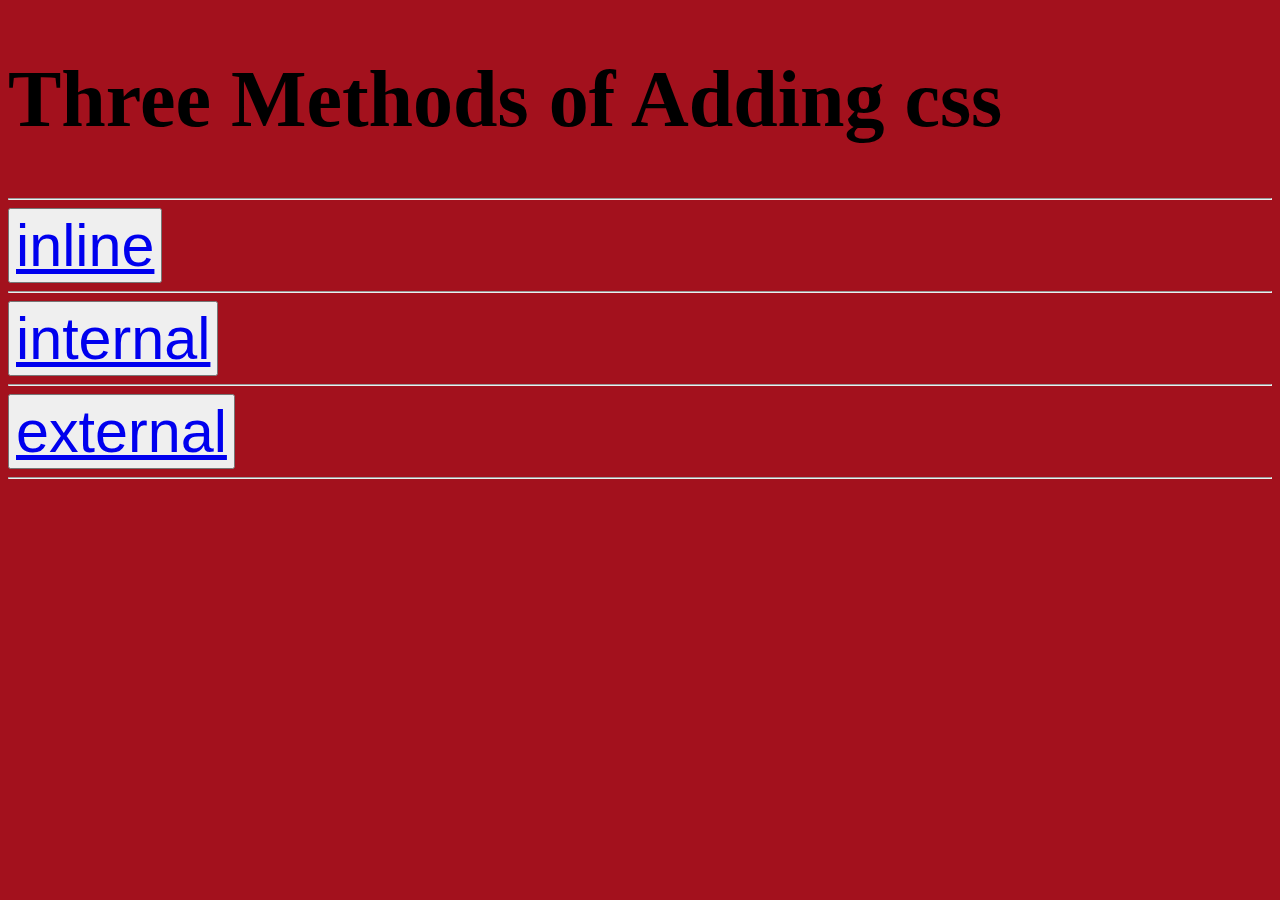
<file: index.html>
<!DOCTYPE html>
<html lang="en">
<head>
    <meta charset="UTF-8">
    <meta name="viewport" content="width=device-width, initial-scale=1.0">
    <title>Document</title>
    
    <style>
        body{
            background-color: rgb(163, 17, 29);
        }
        h1{
            font-size: 10ch;
        }
        button{
            
        }
        a{
            font-size: 8ch;
        }
    </style>
<body>
    <h1>Three Methods of Adding css</h1><hr>

    <button><a href="inline.html">inline</a></button> <br><hr>
     <button><a href="internal.html">internal</a></button> <br><hr>
<button><a href="external.html">external</a> </button><br><hr>

</body>
</html>
</file>
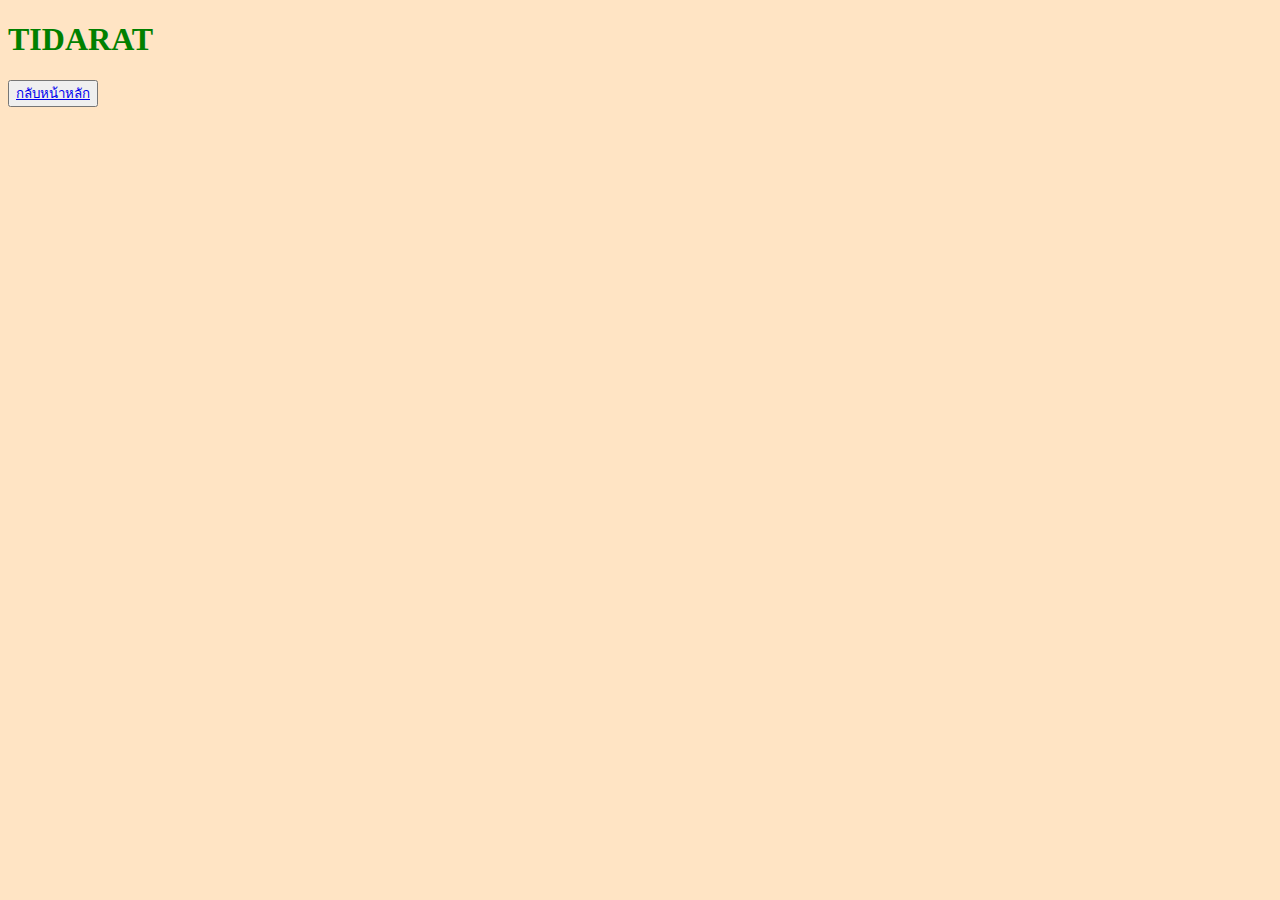
<file: external.html>
<!DOCTYPE html>
<html lang="en">
<head>
    <meta charset="UTF-8">
    <meta name="viewport" content="width=device-width, initial-scale=1.0">
    <title>Document</title>
    <link rel="stylesheet" href="style.css">
</head>
<body>
    <h1 >TIDARAT</h1>
    <button><a href="index.html">กลับหน้าหลัก</a></button>
</body>
</html>
</file>
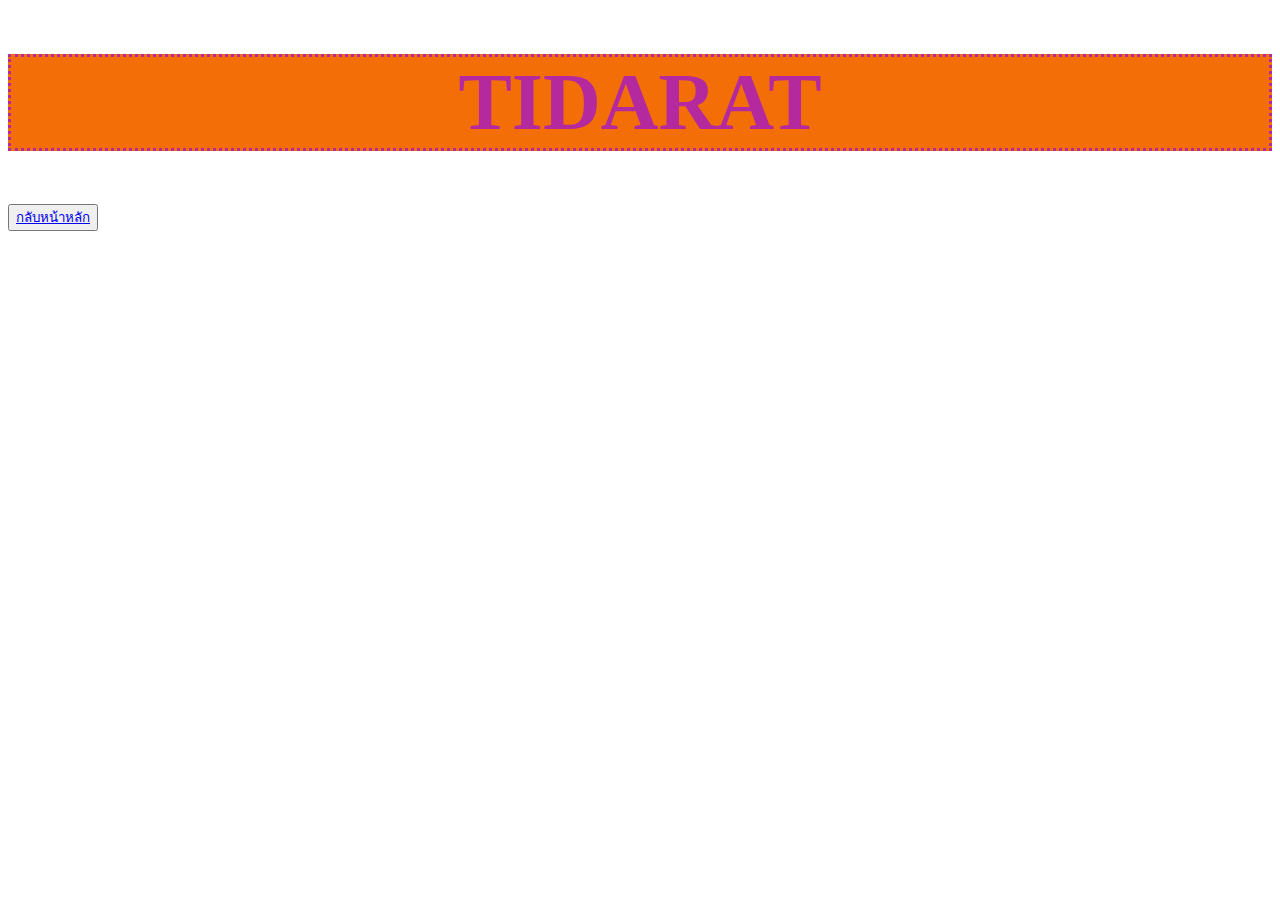
<file: inline.html>
<!DOCTYPE html>
<html lang="en">
<head>
    <meta charset="UTF-8">
    <meta name="viewport" content="width=device-width, initial-scale=1.0">
    <title>Document</title>
</head>
<body>
    <h1 style="color:rgb(180, 41, 157); font-size: 10ch; text-align: center; background-color: rgb(244, 110, 8);border-style:dotted;">TIDARAT</h1>
    <button><a href="index.html">กลับหน้าหลัก</a></button>

</body>
</html>
</file>
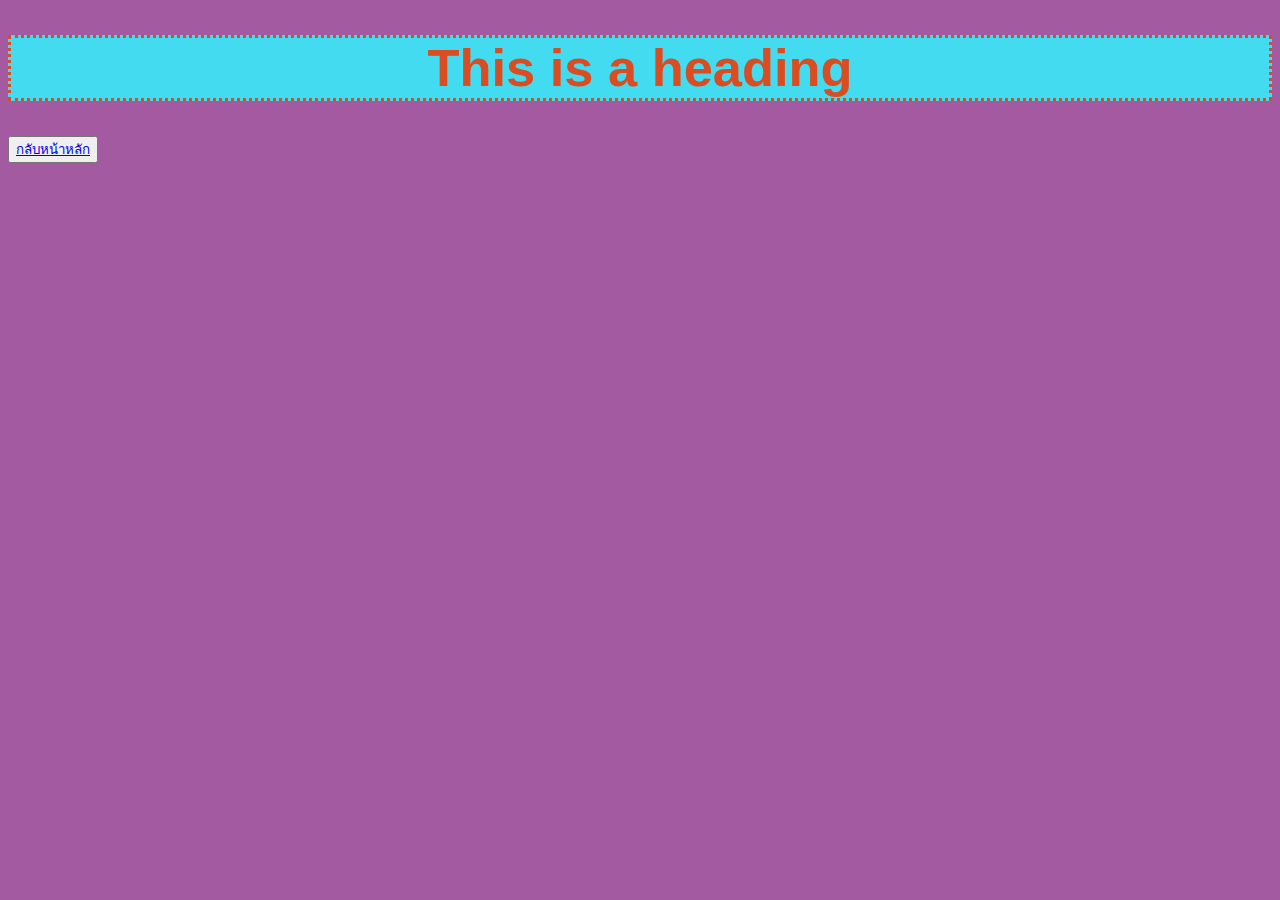
<file: internal.html>
<!DOCTYPE html>
<html lang="en">
<head>
    <meta charset="UTF-8">
    <meta name="viewport" content="width=device-width, initial-scale=1.0">
    <title>Document</title>
    <style>
        body {background-color: rgb(163, 90, 160);}
        h1   {color: rgb(219, 76, 32);
           border-style:dotted;
       text-align: center; 
       font-family: 'Roboto', sans-serif;
       font-size: 5cap;
      
       background-color: rgb(66, 219, 240);
       }
       </style>
</head>
<body>
    <h1>This is a heading</h1>
    <button><a href="index.html">กลับหน้าหลัก</a></button>
</body>
</html>
</file>
<file: style.css>
html {
    background-color: bisque;
}

h1 {
    color: green;

}
</file>
